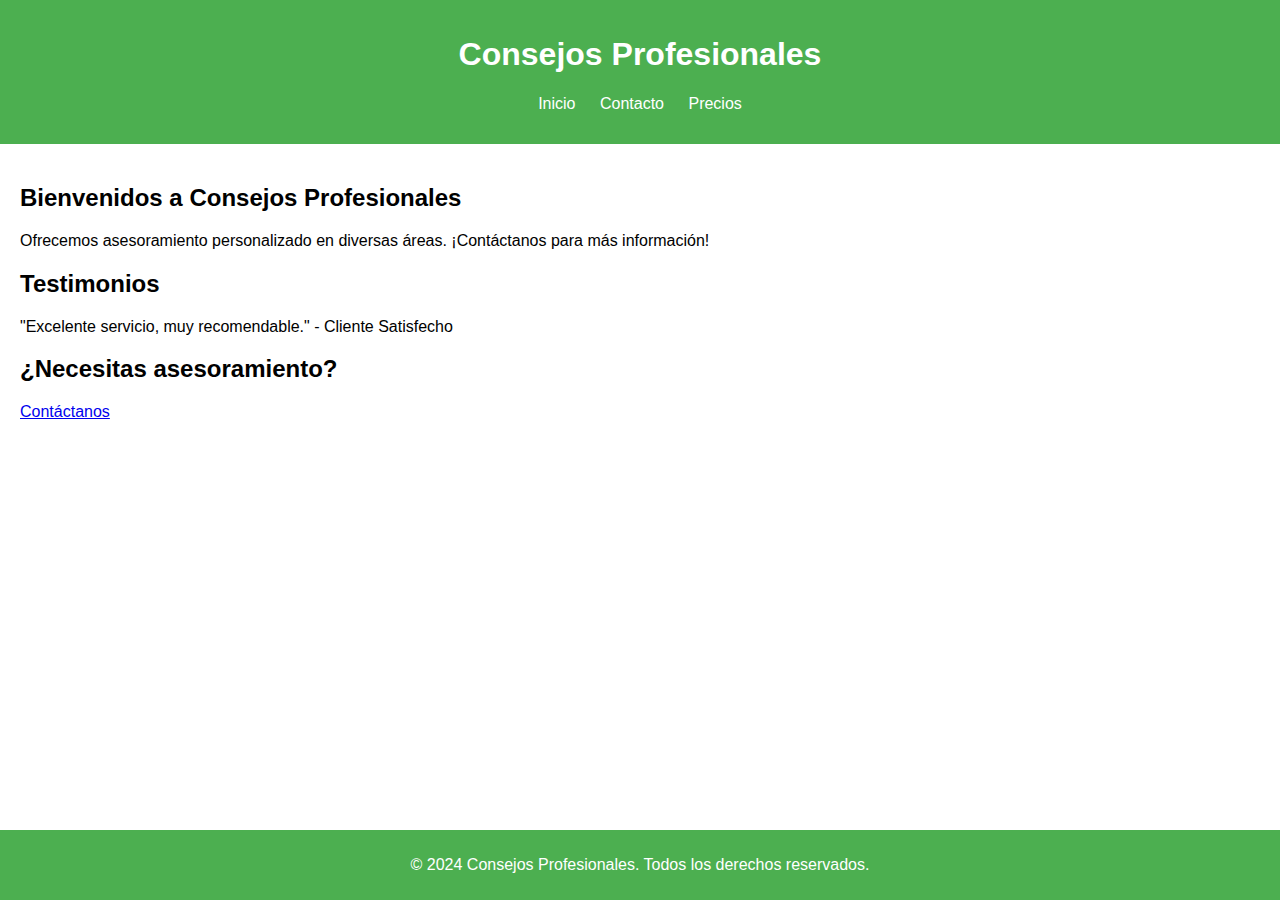
<file: index.html>
<!DOCTYPE html>
<html lang="es">
<head>
    <meta charset="UTF-8">
    <meta name="viewport" content="width=device-width, initial-scale=1.0">
    <title>Consejos Profesionales</title>
    <link rel="stylesheet" href="styles.css">
</head>
<body>
    <header>
        <h1>Consejos Profesionales</h1>
        <nav>
            <ul>
                <li><a href="index.html">Inicio</a></li>
                <li><a href="contacto.html">Contacto</a></li>
                <li><a href="precios.html">Precios</a></li>
            </ul>
        </nav>
    </header>

    <main>
        <section id="intro">
            <h2>Bienvenidos a Consejos Profesionales</h2>
            <p>Ofrecemos asesoramiento personalizado en diversas áreas. ¡Contáctanos para más información!</p>
        </section>

        <section id="testimonios">
            <h2>Testimonios</h2>
            <p>"Excelente servicio, muy recomendable." - Cliente Satisfecho</p>
        </section>

        <section id="cta">
            <h2>¿Necesitas asesoramiento?</h2>
            <a href="contacto.html">Contáctanos</a>
        </section>
    </main>

    <footer>
        <p>&copy; 2024 Consejos Profesionales. Todos los derechos reservados.</p>
    </footer>
</body>
</html>
</file>
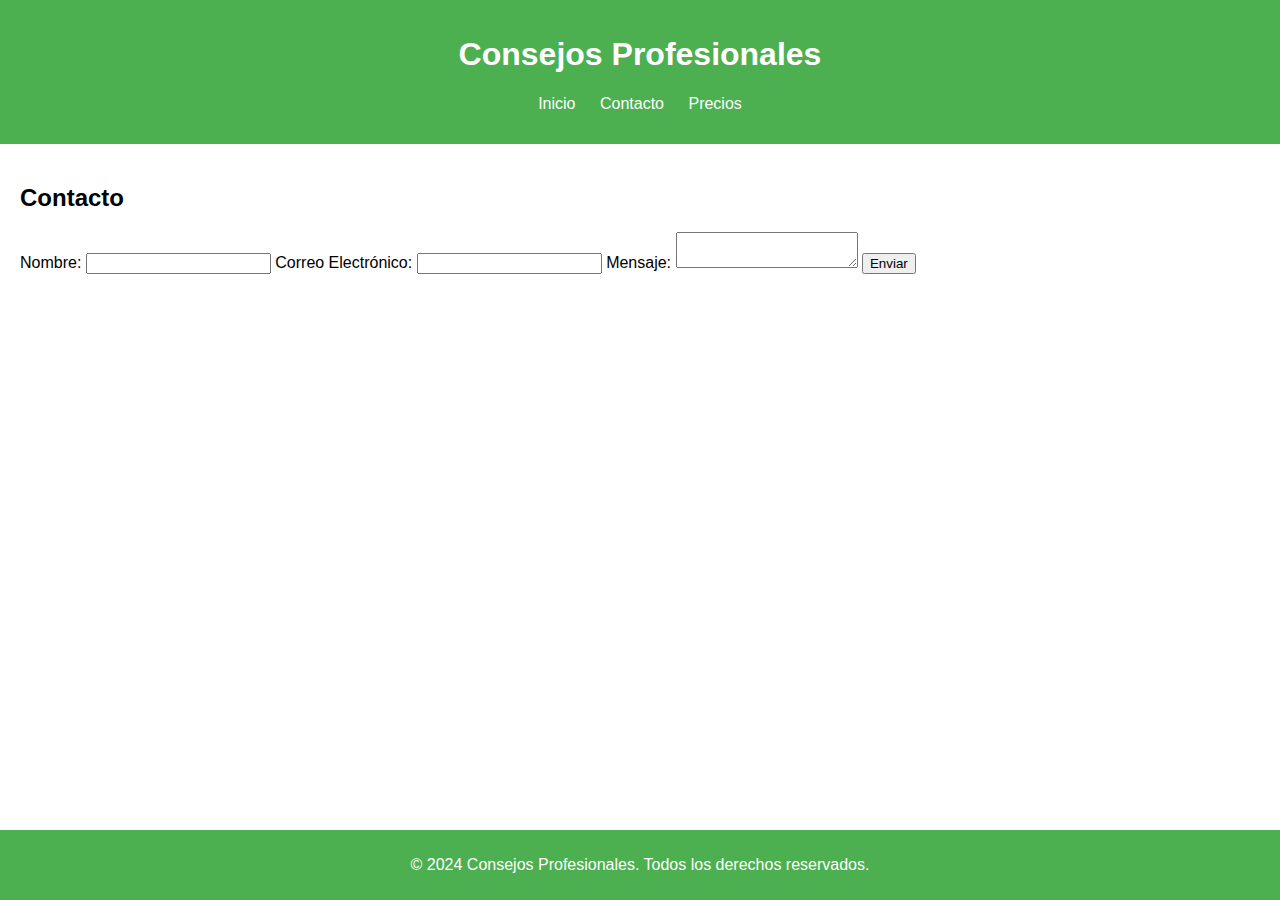
<file: contacto.html>
<!DOCTYPE html>
<html lang="es">
<head>
    <meta charset="UTF-8">
    <meta name="viewport" content="width=device-width, initial-scale=1.0">
    <title>Contacto - Consejos Profesionales</title>
    <link rel="stylesheet" href="styles.css">
</head>
<body>
    <header>
        <h1>Consejos Profesionales</h1>
        <nav>
            <ul>
                <li><a href="index.html">Inicio</a></li>
                <li><a href="contacto.html">Contacto</a></li>
                <li><a href="precios.html">Precios</a></li>
            </ul>
        </nav>
    </header>

    <main>
        <section id="contacto">
            <h2>Contacto</h2>
            <form id="contact-form">
                <label for="nombre">Nombre:</label>
                <input type="text" id="nombre" name="nombre" required>

                <label for="email">Correo Electrónico:</label>
                <input type="email" id="email" name="email" required>

                <label for="mensaje">Mensaje:</label>
                <textarea id="mensaje" name="mensaje" required></textarea>

                <button type="submit">Enviar</button>
            </form>
            <p id="response-message"></p>
        </section>
    </main>

    <footer>
        <p>&copy; 2024 Consejos Profesionales. Todos los derechos reservados.</p>
    </footer>

    <script src="contact.js"></script>
</body>
</html>
</file>
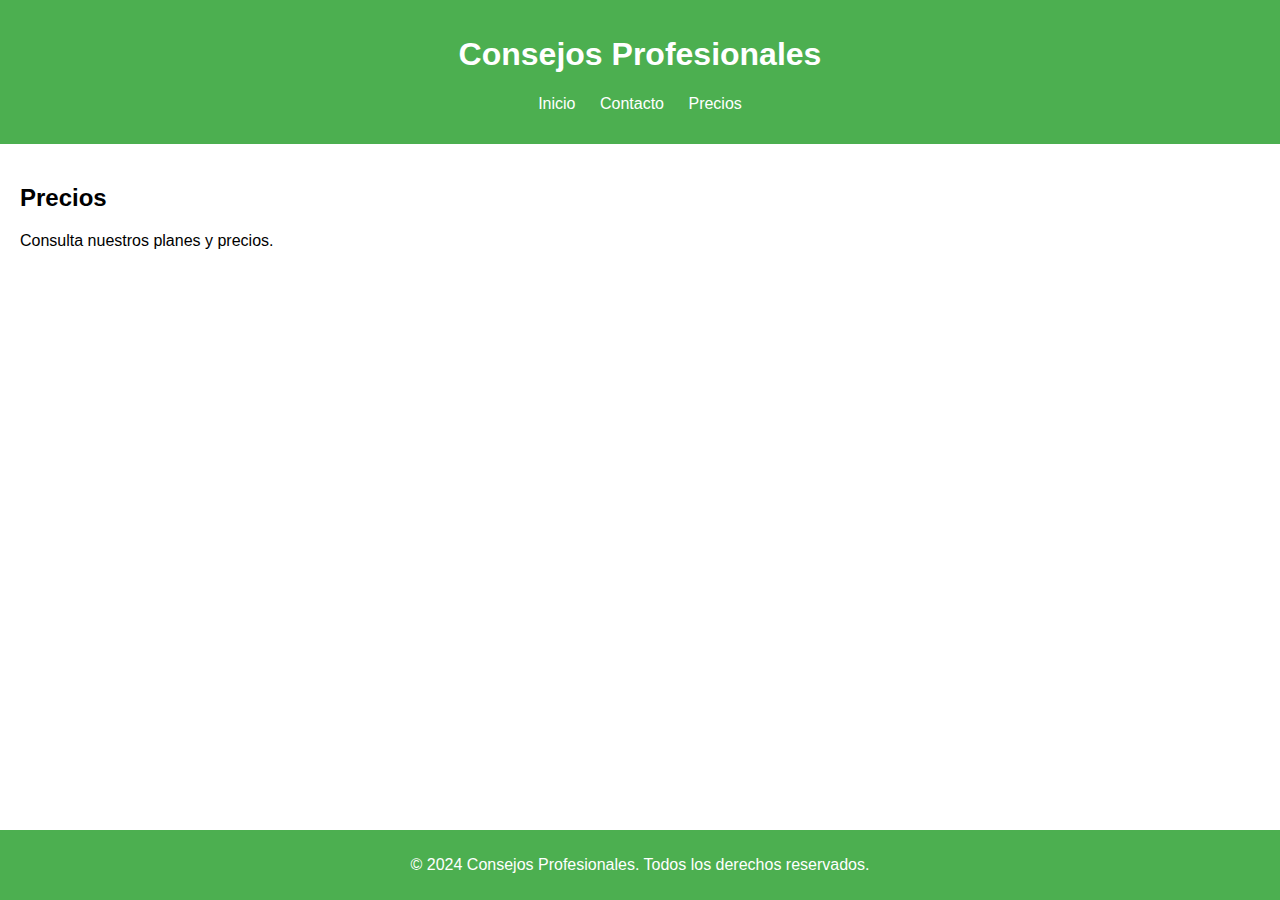
<file: precios.html>
<!DOCTYPE html>
<html lang="es">
<head>
    <meta charset="UTF-8">
    <meta name="viewport" content="width=device-width, initial-scale=1.0">
    <title>Precios - Consejos Profesionales</title>
    <link rel="stylesheet" href="styles.css">
</head>
<body>
    <header>
        <h1>Consejos Profesionales</h1>
        <nav>
            <ul>
                <li><a href="index.html">Inicio</a></li>
                <li><a href="contacto.html">Contacto</a></li>
                <li><a href="precios.html">Precios</a></li>
            </ul>
        </nav>
    </header>

    <main>
        <section id="precios">
            <h2>Precios</h2>
            <p>Consulta nuestros planes y precios.</p>
        </section>
    </main>

    <footer>
        <p>&copy; 2024 Consejos Profesionales. Todos los derechos reservados.</p>
    </footer>
</body>
</html>
</file>
<file: styles.css>
body {
    font-family: Arial, sans-serif;
    margin: 0;
    padding: 0;
}

header {
    background-color: #4CAF50;
    color: white;
    padding: 15px;
    text-align: center;
}

nav ul {
    list-style-type: none;
    padding: 0;
}

nav ul li {
    display: inline;
    margin: 0 10px;
}

nav ul li a {
    color: white;
    text-decoration: none;
}

main {
    padding: 20px;
}

footer {
    background-color: #4CAF50;
    color: white;
    text-align: center;
    padding: 10px 0;
    position: fixed;
    width: 100%;
    bottom: 0;
}
</file>
